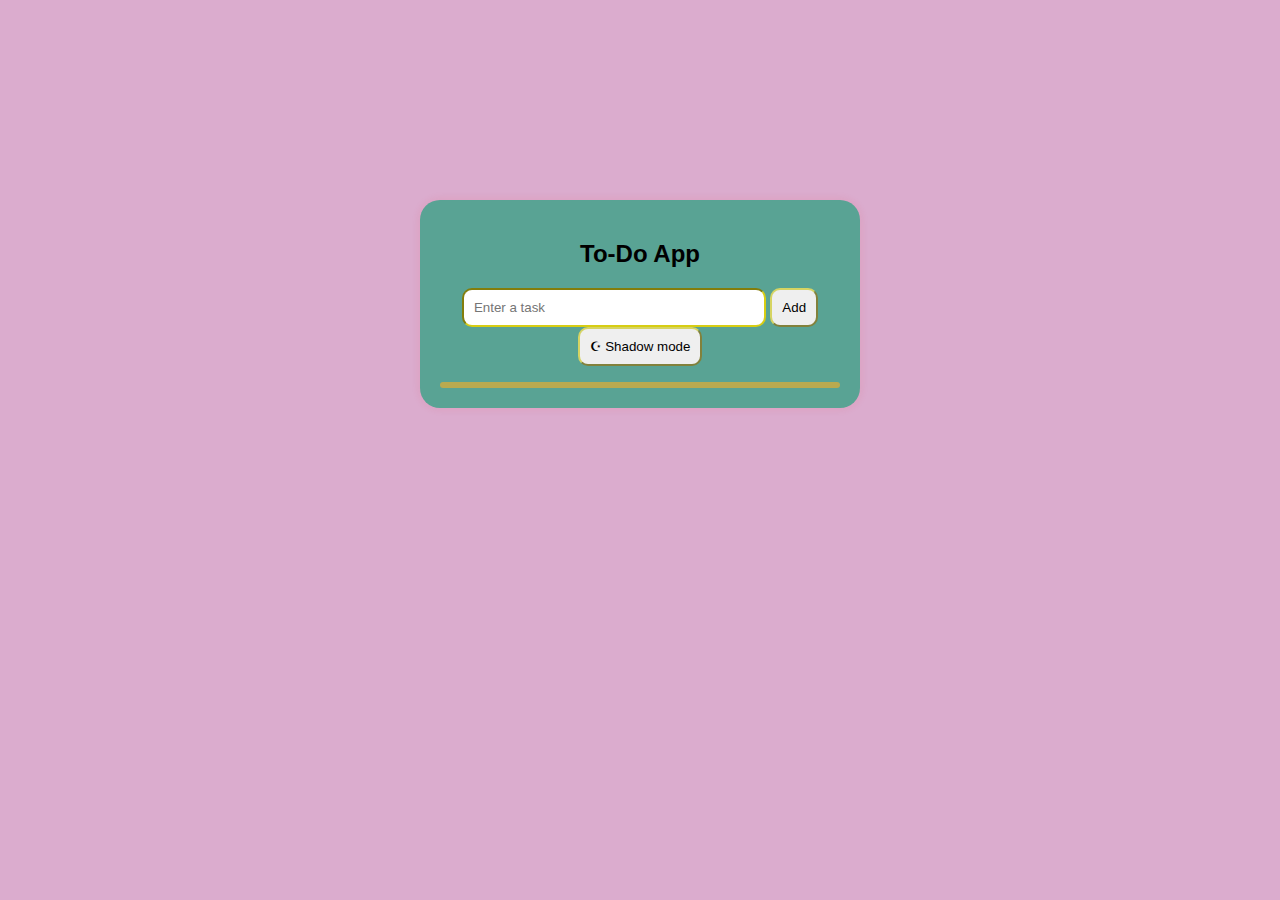
<file: Week-2/DAY-3/task-To Do App/one.html>
<!DOCTYPE html>
<html lang="en">
<head>
    <meta charset="UTF-8">
    <meta name="viewport" content="width=device-width, initial-scale=1.0">
    <title> To-Do App</title>
    <link rel="stylesheet" href="one.css" class="css">
    
</head>
<body>
    <div class="container">
        <h2> To-Do App</h2>
        <input type="text" id="taskInput" placeholder="Enter a task">
        <button id="addBtn">Add</button>
        <button id="darkModeBtn">☪ Shadow mode</button>
        <p class="error" id="errorMessage"></p>
        <ul id="taskList"></ul>
        <div class="progress-bar">
            <div class="progress" id="progress"></div>
        </div>
    </div>
    <script src="one.js"></script>
</body>
</html>
</file>
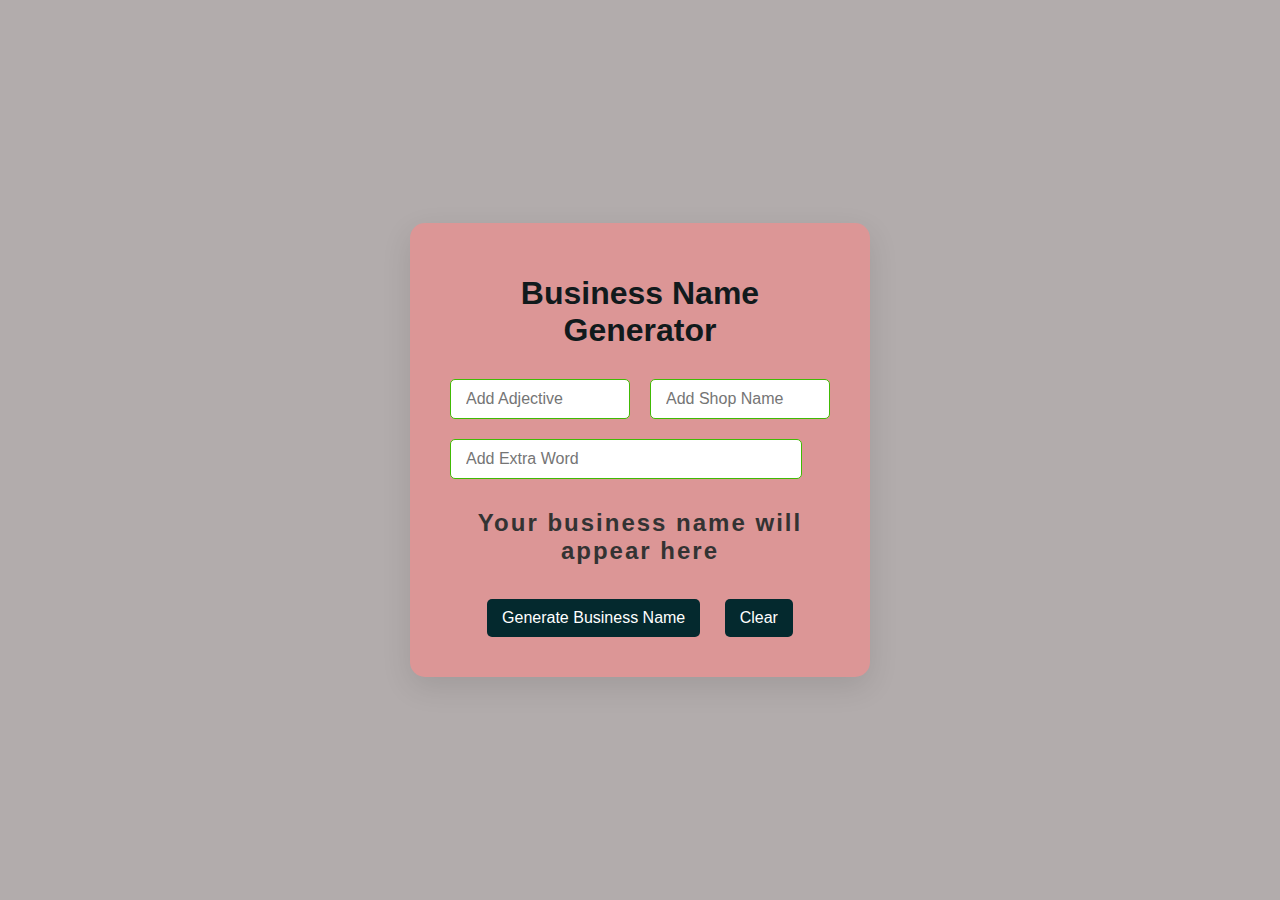
<file: Week-2/DAY-4/Ex.10/bcard.html>
<!DOCTYPE html>
<html lang="en">
<head>
    <meta charset="UTF-8">
    <meta name="viewport" content="width=device-width, initial-scale=1.0">
    <title>Business Name Generator</title>
    <link rel="stylesheet" href="bcard.css" class="css">
</head>
<body>

    <div class="container">
        <h1>Business Name Generator</h1>
        <div class="input-container">
            <input type="text" id="adjective-input" placeholder="Add Adjective" oninput="generateName()">
            <input type="text" id="shop-input" placeholder="Add Shop Name " oninput="generateName()">
        </div>
        
        <div class="input-container">
            <input type="text" id="extra-word-input" placeholder="Add Extra Word " oninput="generateName()">
        </div>
        <p id="business-name">Your business name will appear here</p>
        <div class="button-container">
            <button onclick="generateName()">Generate Business Name</button>
            <button onclick="clearFields()">Clear</button>
        </div>
    </div>

    <script src="bcard.js"></script>
</body>
</html>
</file>
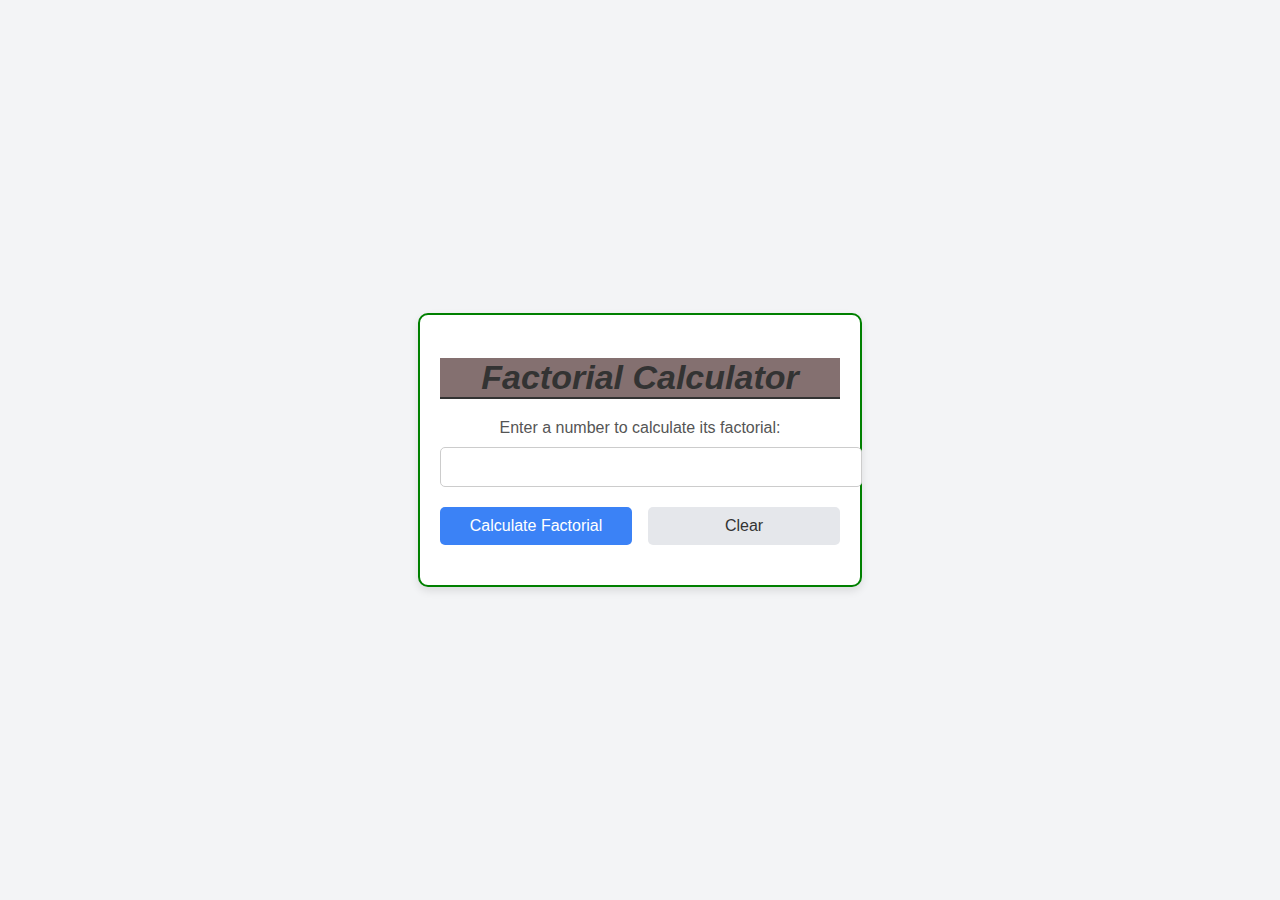
<file: Week-2/DAY-4/Ex.11/ex11.html>
<!DOCTYPE html>
<html lang="en">

<head>
    <meta charset="UTF-8">
    <meta name="viewport" content="width=device-width, initial-scale=1.0">
    <title>The Factorial Calculator</title>
    
    <link rel="stylesheet" href="ex11.css">
</head>

<body>
    <div class="container">
        <h1>Factorial Calculator</h1>
        <div class="input-container">
            <p>Enter a number to calculate its factorial:</p>
            <input type="number" id="numberInput" class="input-field">
        </div>
        <div class="button-container">
            <button id="calculateButton" class="btn calculate">Calculate Factorial</button>
            <button id="clearButton" class="btn clear">Clear</button>
        </div>
        <div id="result" class="result"></div>
        <script src="ex11.js"></script>
    </div>
</file>
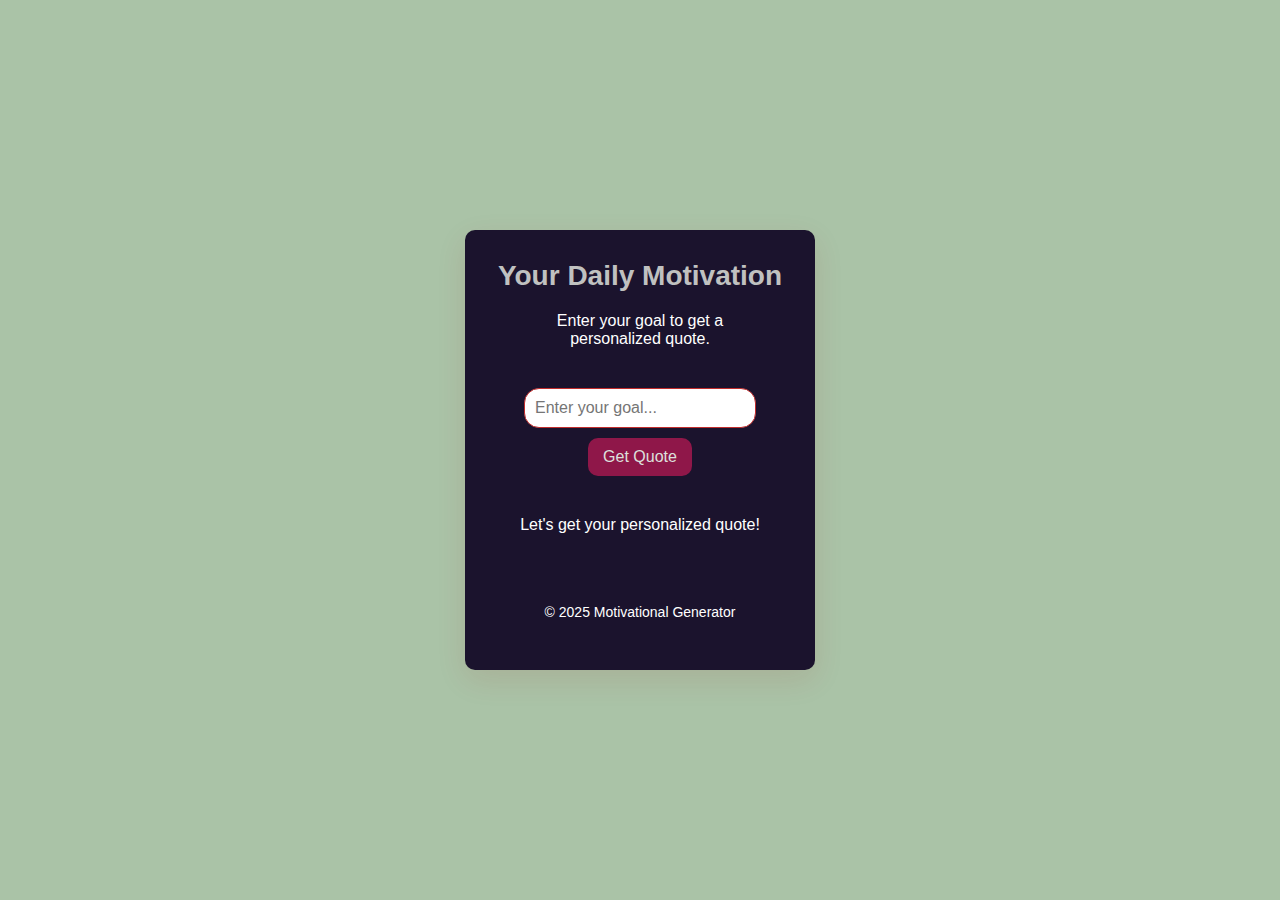
<file: Week-2/DAY-4/Ex.13/ex13.html>
<!DOCTYPE html>
<html lang="en">
<head>
    <meta charset="UTF-8">
    <meta name="viewport" content="width=device-width, initial-scale=1.0">
    <title>Dynamic Website</title>
    <link rel="stylesheet" href="ex13.css">
</head>
<body>

    <div id="container">
        <header>
            <h1>Your Daily Motivation</h1>
            <p>Enter your goal to get a personalized quote.</p>
        </header>

        <div id="inputSection">
            <input type="text" id="goalInput" placeholder="Enter your goal...">
            <button onclick="generateQuote()">Get Quote</button>
        </div>

        <div id="quoteSection">
            <p id="quote">Let's get your personalized quote!</p>
        </div>

        <footer>
            <p>&copy; 2025 Motivational Generator</p>
        </footer>
    </div>


    <script src="ex13.js"></script>
</body>
</html>
</file>
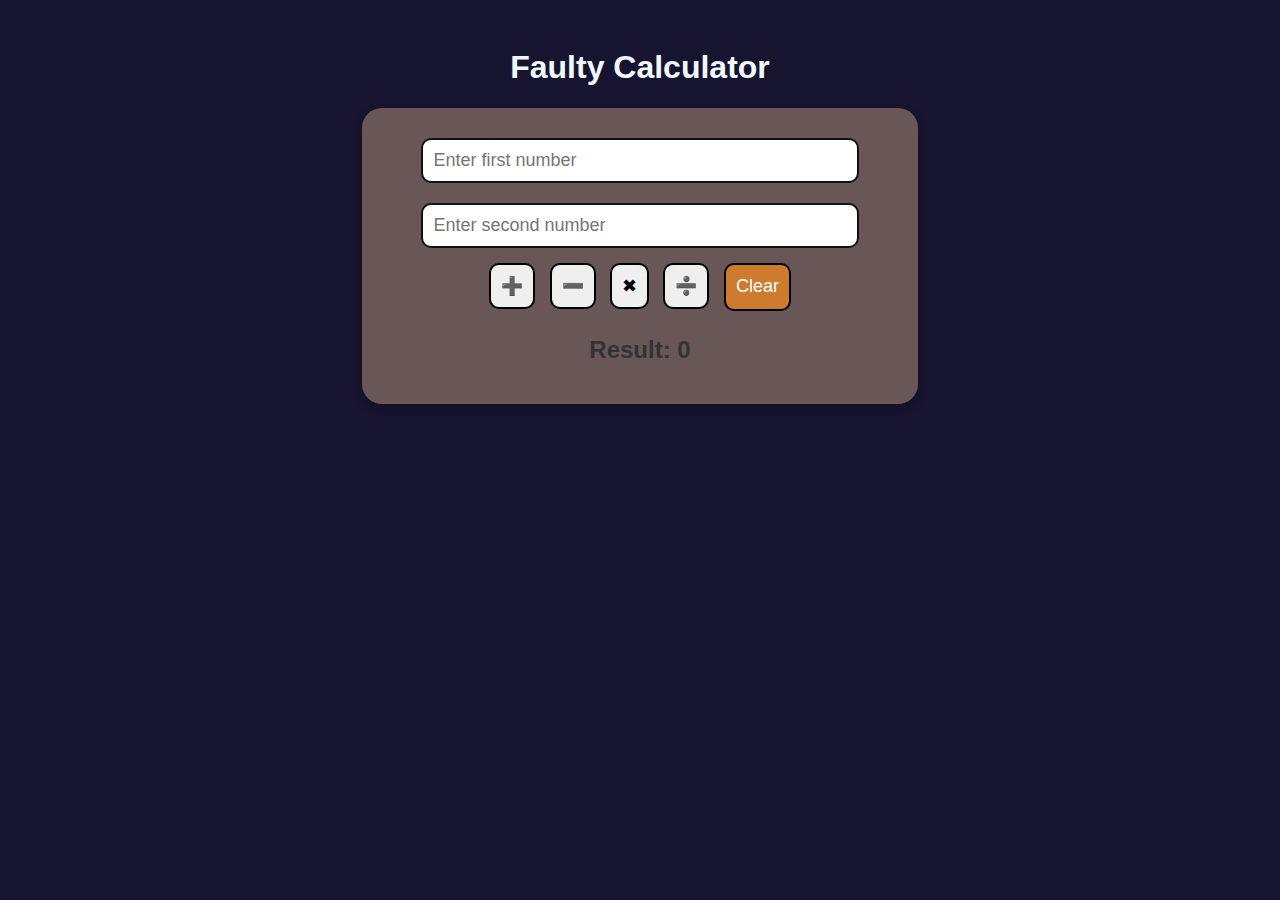
<file: Week-2/DAY-4/Ex.9/calcu.html>
<!DOCTYPE html>
<html lang="en">
<head>
    <meta charset="UTF-8">
    <meta name="viewport" content="width=device-width, initial-scale=1.0">
    <title> Faulty Calculator </title>
    <link rel="stylesheet" href="calcu.css" class="css">
</head>
<body>
    <h1>Faulty Calculator </h1>
    
    <div class="calculator">
        <input type="number" id="num1" placeholder="Enter first number">
        <input type="number" id="num2" placeholder="Enter second number">
        <br>
        <button onclick="calculate('+')">➕</button>
        <button onclick="calculate('-')">➖</button>
        <button onclick="calculate('*')">✖</button>
        <button onclick="calculate('/')">➗</button>
        <button class="clear-btn" onclick="clearFields()"> Clear</button>
        <h2 class="result">Result: <span id="result">0</span></h2>
        <h3 class="quirky-message" id="message"></h3>
    </div>
    
    <script src="calcu.js"></script>
</body>
</html>
</file>
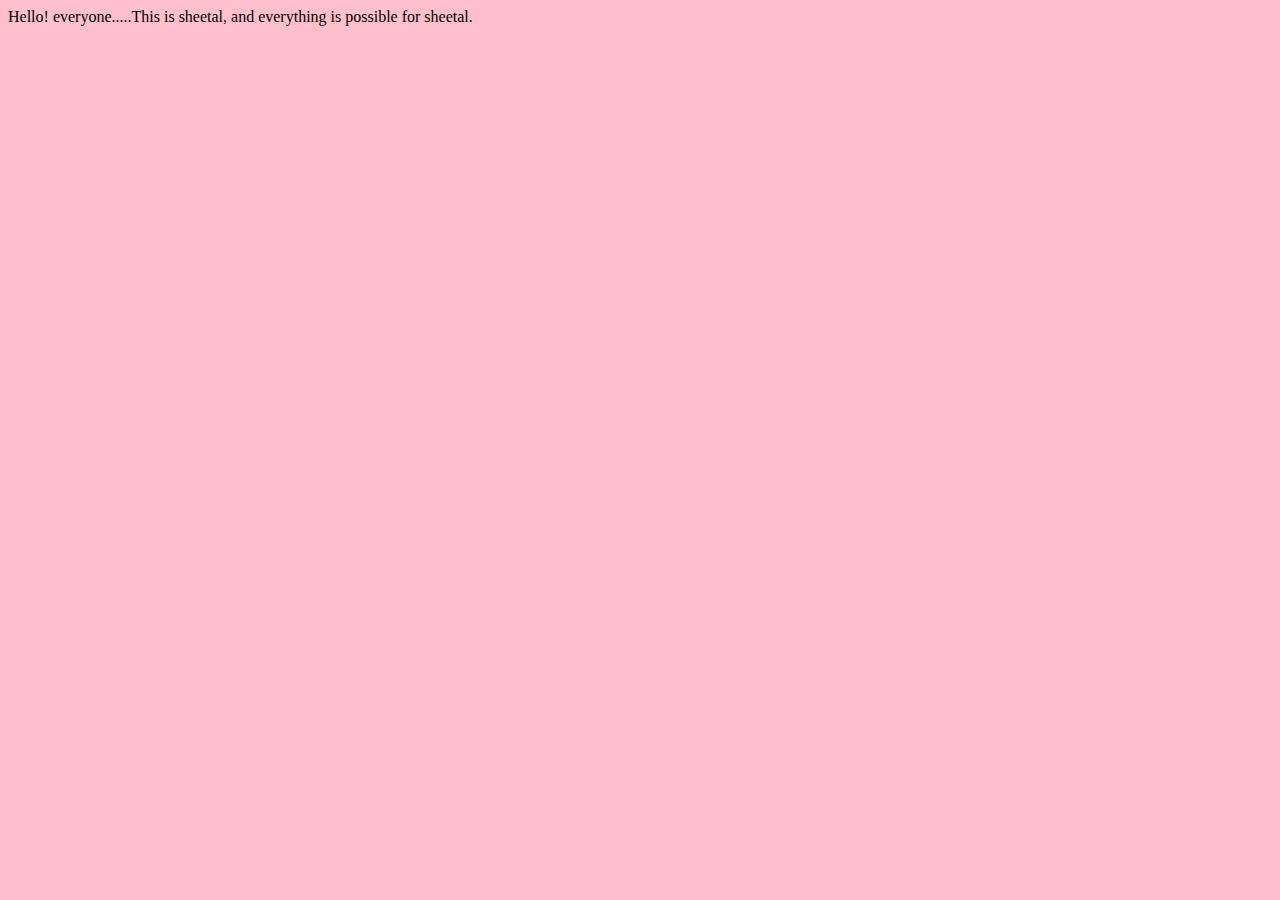
<file: Week-2/DAY-3/Learning/video66/learning66.html>
<!DOCTYPE html>
<html lang="en">
<head>
    <meta charset="UTF-8">
    <meta name="viewport" content="width=device-width, initial-scale=1.0">
    <title>JavaScript DOM</title>
</head>
<body>
    <div class="container">
        <div class="box">
            Hello! everyone.....This is sheetal, and everything is possible for sheetal. 
        </div>
    </div>
    <script>
        document.title = "Sheetal is better"
        console.log(document.title)
        console.log(document.body)
        document.body.style.backgroundColor = "pink";
    </script>
</body>
</html>
</file>
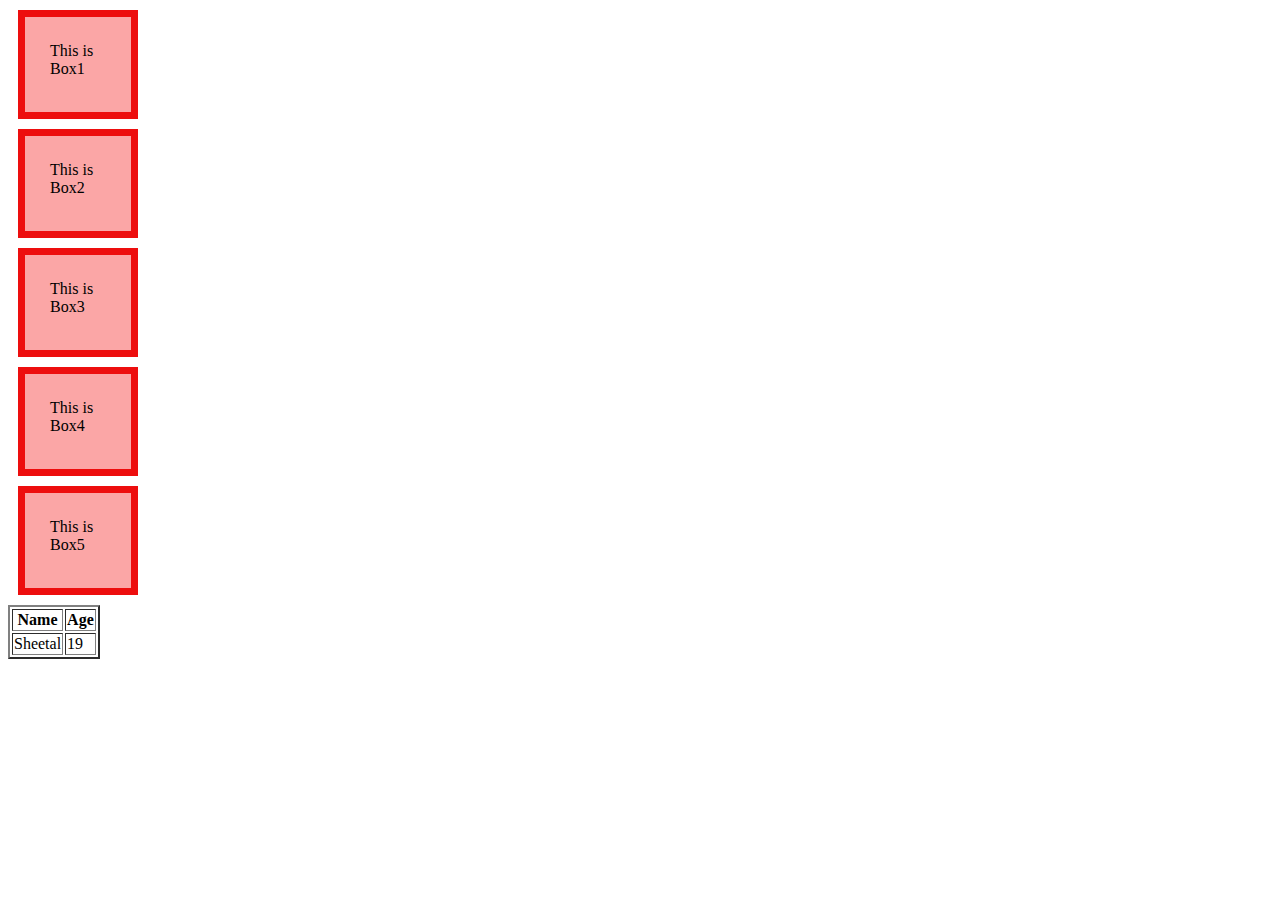
<file: Week-2/DAY-3/Learning/video67/learning67.html>
<!DOCTYPE html>
<html lang="en">
<head>
    <meta charset="UTF-8">
    <meta name="viewport" content="width=device-width, initial-scale=1.0">
    <title>video 67</title>
    <style>
        .box{
            height: 45px;
            width: 56px;
            border: 7px solid rgb(237, 14, 14);
            margin: 10px;
            padding: 25px;
            background-color: rgb(251, 166, 166);

        }
    </style>
</head>
<body>
    <div class="container">
        <div class="box">This is Box1</div>
        <div class="box"> This is Box2</div>
        <div class="box">This is Box3</div>
        <div class="box">This is Box4</div>
        <div class="box">This is Box5</div>
    </div>
    
    <table border="2px">
        <tr>
          <th>Name</th>
          <th>Age</th>
        </tr>
        <tr>
          <td>Sheetal</td>
          <td>19</td>
        </tr>
      </table>
      
    <script src="learning67.js"></script>
</body>
</html>
</file>
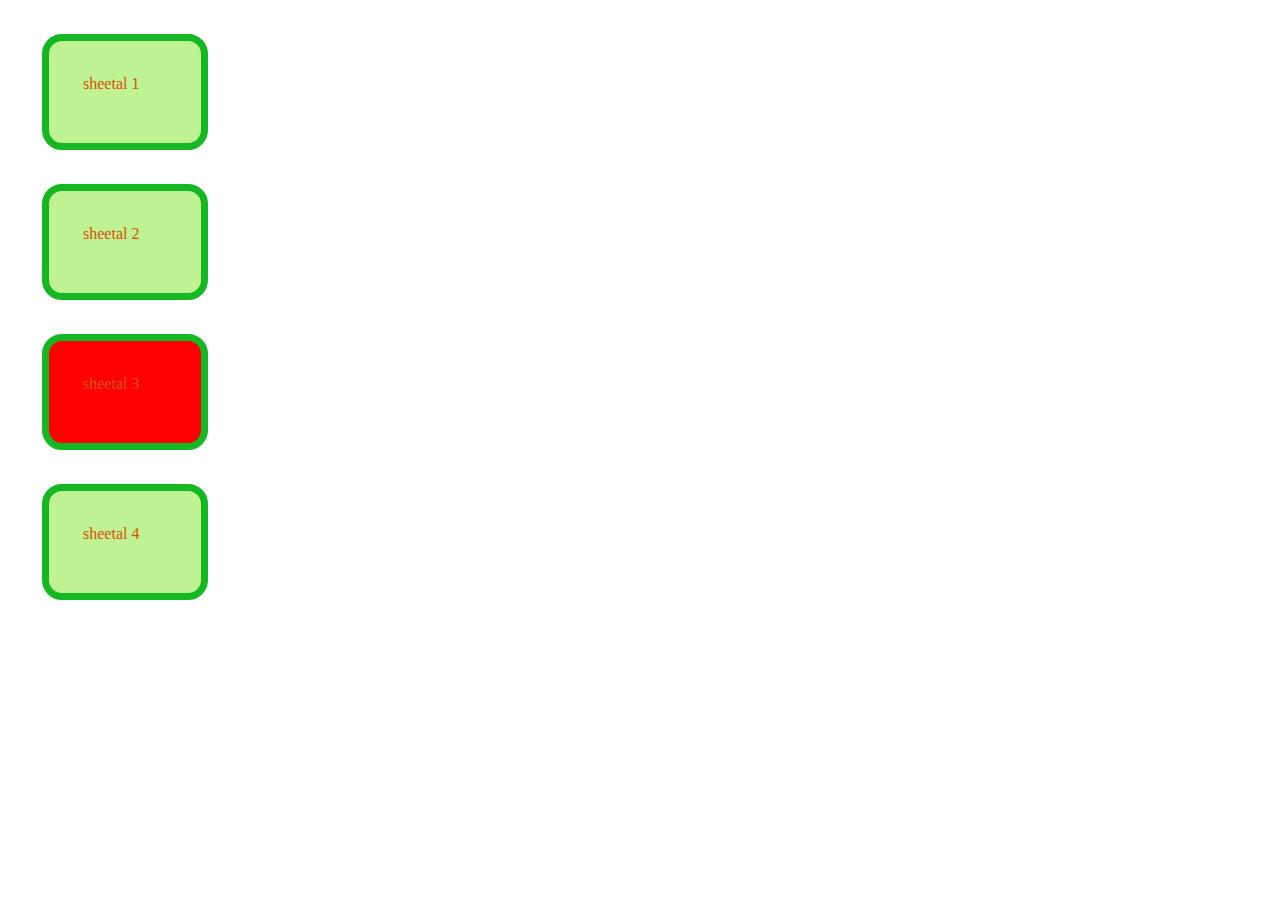
<file: Week-2/DAY-3/Learning/video68/learning68.html>
<!DOCTYPE html>
<html lang="en">
<head>
    <meta charset="UTF-8">
    <meta name="viewport" content="width=device-width, initial-scale=1.0">
    <title>Document</title>
    <style>
        .box{
            height: 34px;
            width: 84px;
            margin: 34px;
            padding: 34px;
            border: 7px solid rgb(21, 184, 34);
            background-color: rgb(191, 242, 146);
            color: rgb(218, 81, 6);
            border-radius: 20px;
        }
    </style>
</head>
<body>
    <div class="container">
        <div class="box">sheetal 1 </div>
        <div class="box">sheetal 2</div>
        <div class="box">sheetal 3</div>
        <div class="box">sheetal 4</div>
    </div>

    <script src="script68.js"></script>
</body>
</html>
</file>
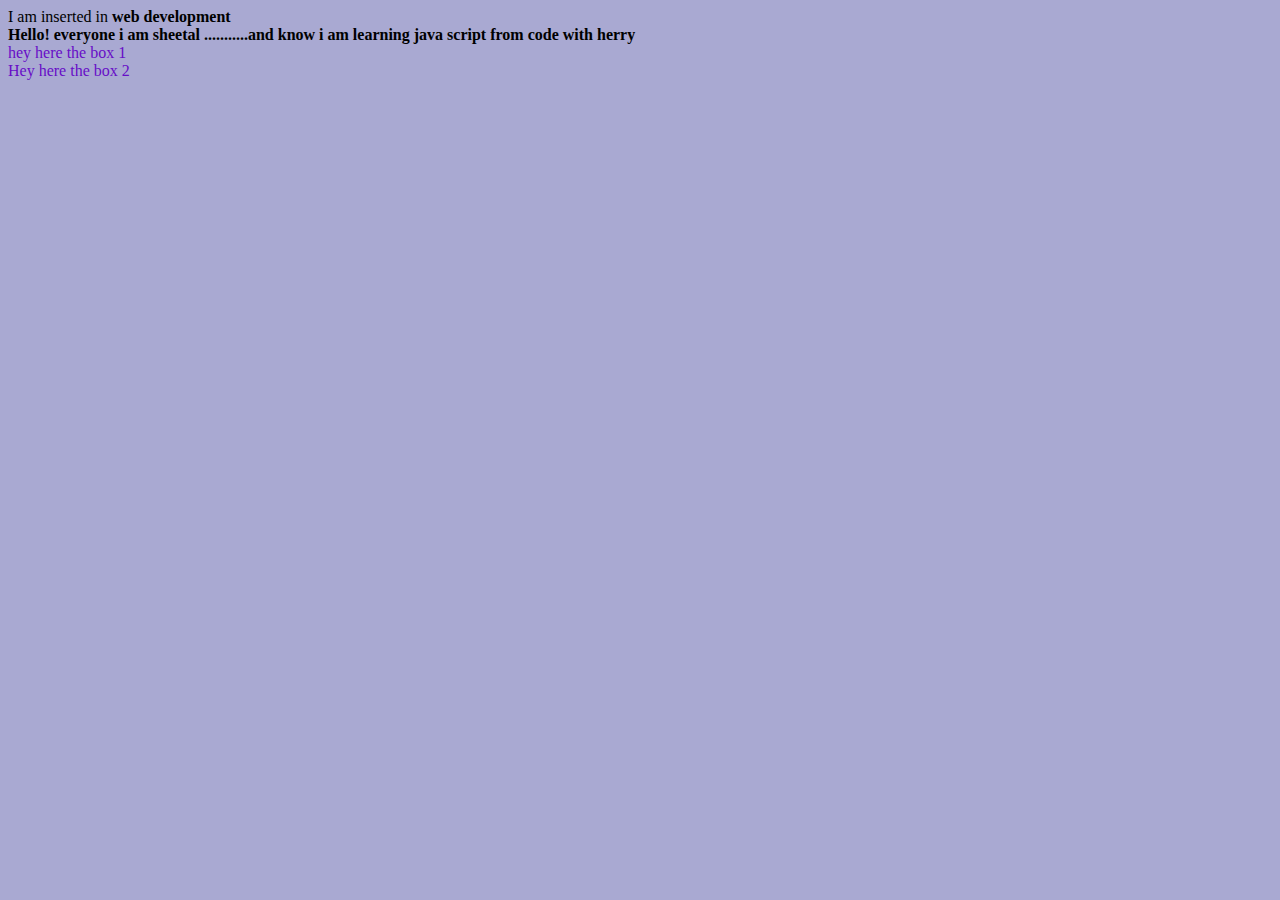
<file: Week-2/DAY-3/Learning/video71/learning71.html>
<!DOCTYPE html>
<html lang="en">

<head>
    <meta charset="UTF-8">
    <meta name="viewport" content="width=device-width, initial-scale=1.0">
    <title>Document</title>
    <style>
        .red{
            color: #670dc7;
        
        }
        body{
            background-color: rgb(169, 169, 210);
        }
    </style>
</head>

<body>
    <div class="container red bg-green">
        <div class="box" >hey here the box 1</div>
        <div class="box">Hey here the box 2</div>
        <script>
             let div = document.createElement("div");
            div.innerHTML = "I am inserted in <b>web development</b>"
             document.querySelector(".container").before(div);
            let cont = document.querySelector(".container")
            cont.insertAdjacentHTML("beforebegin", "<b> Hello! everyone i am sheetal ...........and know i am learning java script from code with herry</b>")
        </script>
    </div>
</body>

</html>
</file>
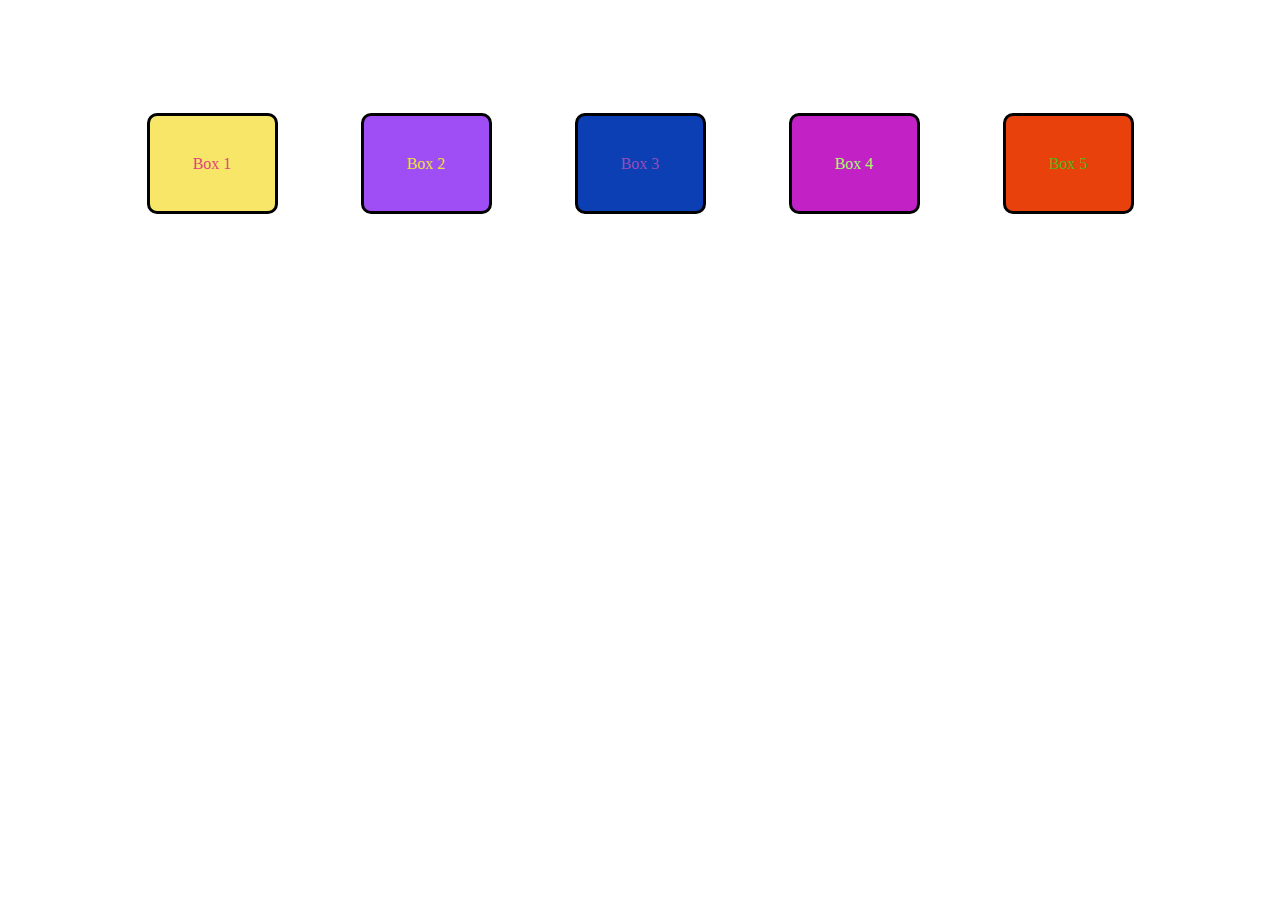
<file: Week-2/DAY-3/Learning/video72/learning72.html>
<!DOCTYPE html>
<html lang="en">
<head>
    <meta charset="UTF-8">
    <meta name="viewport" content="width=device-width, initial-scale=1.0">
    <title>Document</title>
    <style>
        .container{
            display: flex;
            justify-content: center;
            align-items: center;
            gap: 83px;
        }
        .box{
            display: flex;
            justify-content: center;
            align-items: center;
            height: 95px;
            width: 125px;
            border: 3px solid black;  
            border-radius: 10px;
            margin-top: 105px;
        }
    </style>
</head>
<body>
     <div class="container">
        <div class="box">Box 1</div>
        <div class="box">Box 2</div>
        <div class="box">Box 3</div>
        <div class="box">Box 4</div>
        <div class="box">Box 5</div>
     </div>
     <script src="learning72.js"></script>
</body>
</html>
</file>
<file: Week-2/DAY-3/task-To Do App/one.css>
body {
            font-family: Arial, sans-serif;
            text-align: center;
            margin: 200px;
            background-color: #dbacce;
            transition: background 0.5s;
            

        }
        .dark-mode {
            background-color: #121212;
            color: rgb(238, 179, 17);
        
        }
        .container {
            max-width: 400px;
            margin: auto;
            background: rgb(212, 170, 170);
            padding: 20px;
            border-radius: 20px;
            box-shadow: 0 0 10px rgba(237, 33, 33, 0.1);
            transition: background 0.3s;
            background-color: #59a394;
        }
        .dark-mode .container {
            background: #712917;
            
        }
        input {
            width: 70%;
            padding: 10px;
            border-radius: 10px;
            border-color: #d7cd13;
        }
        button {
            padding: 10px;
            cursor: pointer;
            border-radius: 10px;
            border-color: rgb(214, 212, 98);
        }
        ul {
            list-style-type: none;
            padding: 0;
        }
        li {
            background: #9a1f1f;
            padding: 8px;
            margin: 5px 0;
            display: flex;
            justify-content: space-between;
            align-items: center;
            cursor: pointer;
            transition: background 0.3s, opacity 0.3s;
            opacity: 0;
            animation: fadeIn 0.5s forwards;
            border-radius: 15px;
            
        }
        @keyframes fadeIn {
            from { opacity: 0; }
            to { opacity: 1; }
        }
        .fadeOut {
            animation: fadeOut 0.5s forwards;
        }
        @keyframes fadeOut {
            from { opacity: 1; }
            to { opacity: 0; }
        }
        .completed {
            text-decoration: line-through;
            color: gray;
        }
        .priority {
            background: #a893ac;
        }
        .error {
            color: rgb(28, 21, 232);
        }
        .progress-bar {
            width: 100%;
            height: 6px;
            background: #baaa50;
            border-radius:50px;
            margin-top: 10px;
            overflow: hidden;
        }
        .progress {
            height: 100%;
            width: 0;
            background: #4caf50;
            transition: width 0.3s;
        }
</file>
<file: Week-2/DAY-4/Ex.10/bcard.css>
body {
            font-family: 'Roboto', sans-serif;
            margin: 0;
            padding: 0;
            background: #b2acac;
            display: flex;
            justify-content: center;
            align-items: center;
            height: 100vh;
            text-align: center;
        }
        .container {
            background-color: rgb(220, 150, 150);
            padding: 30px;
            border-radius: 15px;
            box-shadow: 0px 10px 30px rgba(0, 0, 0, 0.1);
            width: 80%;
            max-width: 400px;
            border-color: #04292e;
    
        
        }
        h1 {
            font-size: 32px;
            margin-bottom: 20px;
            color: #111a1c;
        }
        input, button {
            padding: 10px 15px;
            font-size: 16px;
            margin: 10px;
            border-radius: 5px;
            border: 1px solid #40ba04;
        }
        input[type="text"] {
            width: 80%;
        }
        button {
            cursor: pointer;
            background-color: #04292e;
            color: white;
            border: none;
        }
        button:hover {
            background-color: #e60d0d;
        }
        #business-name {
            font-size: 24px;
            font-weight: bold;
            color: #333;
            margin-top: 20px;
            letter-spacing: 2px;
        }
        #business-name:hover {
            color: #eb1515;
            transform: scale(1.1);
            transition: 0.3s;
        }
        .input-container {
            display: flex;
            justify-content: space-between;
            align-items: center;
        }
        .button-container {
            margin-top: 20px;
        }
</file>
<file: Week-2/DAY-4/Ex.11/ex11.css>
body {
    background-color: #f3f4f6;
    display: flex;
    align-items: center;
    justify-content: center;
    height: 100vh;
    margin: 0;
    font-family: Arial, sans-serif;
}

.container {
    max-width: 400px;
    width: 100%;
    background: white;
    padding: 20px;
    border-radius: 10px;
    box-shadow: 0 4px 8px rgba(0, 0, 0, 0.1);
    text-align: center;
    border: 2px solid green;
}

h1 {
    background-color: #847070;
    color: #38a992;
    font-size: larger;
    font-style: italic;
    font-size: 34px;
    margin-bottom: 20px;
    color: #333;
    border-bottom: 2px solid #333;
}

.input-container p {
    color: #555;
    margin-bottom: 10px;
}

.input-field {
    width: 100%;
    padding: 10px;
    border: 1px solid #ccc;
    border-radius: 5px;
    font-size: 16px;
}

.button-container {
    display: flex;
    justify-content: space-between;
    margin-top: 20px;
}

.btn {
    width: 48%;
    padding: 10px;
    font-size: 16px;
    border: none;
    border-radius: 5px;
    cursor: pointer;
}

.calculate {
    background-color: #3b82f6;
    color: white;
}

.calculate:hover {
    background-color: #2563eb;
}

.clear {
    background-color: #e5e7eb;
    color: #333;
}

.clear:hover {
    background-color: #d1d5db;
}

.result {
    margin-top: 20px;
    font-weight: bold;
    font-size: 18px;
    color: #333;
}
</file>
<file: Week-2/DAY-4/Ex.13/ex13.css>
* {
    margin: 0;
    padding: 0;
    box-sizing: border-box;
    
}

body {
    font-family: Arial, sans-serif;
    background-color: #aac3a7;
    display: flex;
    justify-content: center;
    align-items: center;
    height: 100vh;
    color: #333;
}

#container {
    text-align: center;
    background-color: rgb(27, 19, 45);
    border-radius: 10px;
    box-shadow: 0 10px 30px rgba(160, 18, 18, 0.1);
    padding: 30px;
    width: 350px;
}

header {
    margin-bottom: 20px;
}

h1 {
    font-size: 28px;
    color: #c0c1c0;
}
p{
    color: white;
    padding: 20px;
}

#inputSection {
    margin-bottom: 20px;
}

input {
    width: 80%;
    padding: 10px;
    font-size: 16px;
    border-radius: 5px;
    border: 1px solid #c12d2d;
    border-radius: 15px;
}

button {
    padding: 10px 15px;
    font-size: 16px;
    margin-top: 10px;
    background-color: #8f1749;
    color: rgb(221, 224, 221);
    border: none;
    border-radius: 10px;
    cursor: pointer;
}

button:hover {
    background-color: #afe217;
}

#quoteSection {
    margin-top: 20px;
}

footer {
    margin-top: 30px;
    font-size: 14px;
    color: #b2386b;
}
</file>
<file: Week-2/DAY-4/Ex.9/calcu.css>
body {
            font-family: 'Comic Sans MS', cursive, sans-serif;
            text-align: center;
            background-color: #171430;
            padding: 20px;
        }
        .calculator {
            background: #695656;
            padding: 20px;
            border-radius: 20px;
            box-shadow: 0px 4px 10px rgba(0, 0, 0, 0.2);
            display: inline-block;
        }
        input {
            width: 80%;
            padding: 10px;
            margin: 10px 0;
            font-size: 18px;
            border-radius: 10px;
            border: 2px solid #121111;
        }
        button {
            margin: 5px;
            padding: 10px;
            font-size: 18px;
            border: none;
            cursor: pointer;
            border-radius: 10px;
            transition: 0.3s;
            border:2px solid black
        }
        button:hover {
            background-color: #dd9117;
        }
        .result {
            font-size: 24px;
            margin-top: 20px;
            color: #333;
        }
        .quirky-message {
            font-style: italic;
            color: #2f2624;
            margin-top: 10px;
        }
        .clear-btn {
            background-color: #cd7b2e;
            color: white;
            height: 48px;
        }
        .clear-btn:hover {
            background-color: #cc0000;
        }
h1{
    color: aliceblue;
}
</file>
